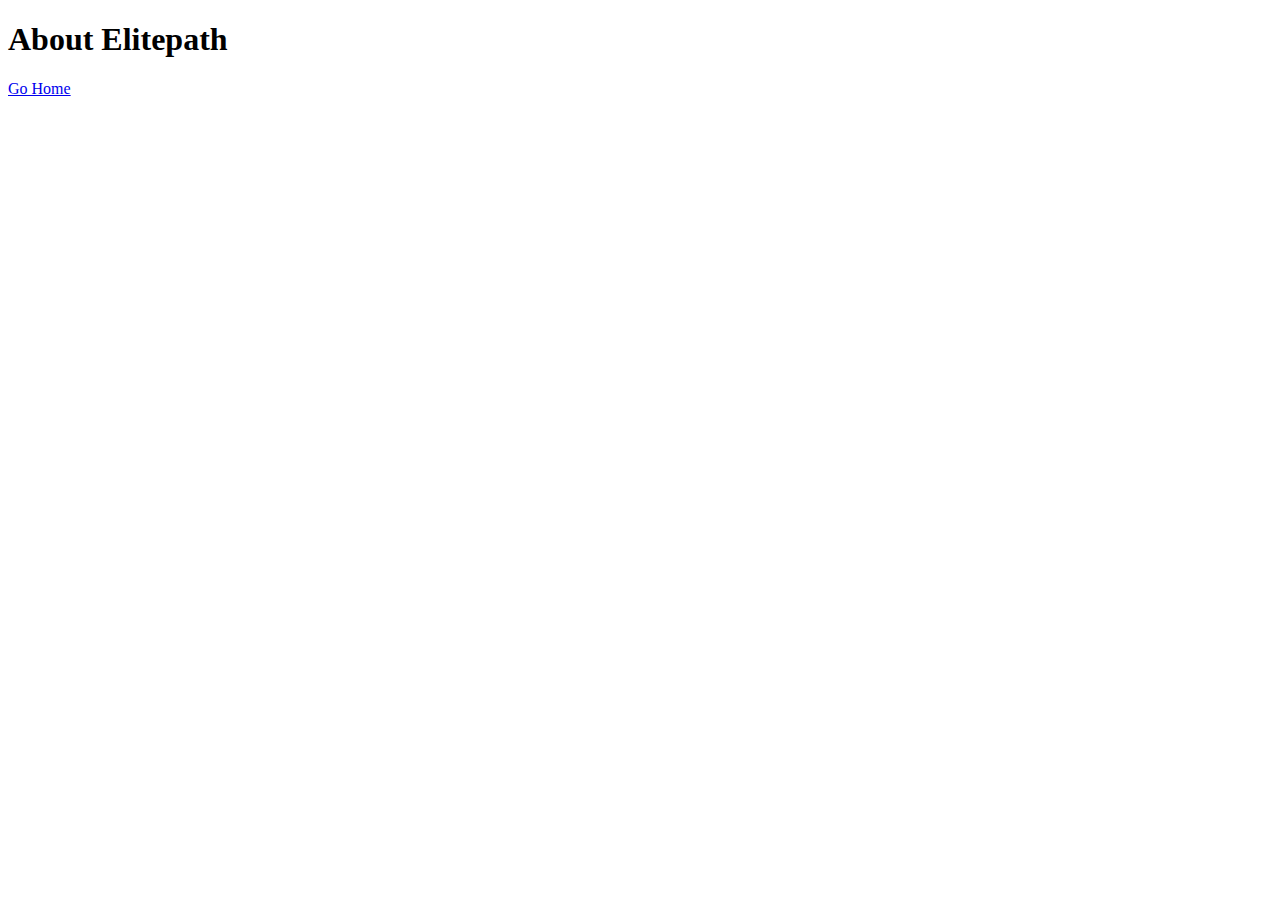
<file: About.html>
<!DOCTYPE html>
<html lang="en">
<head>
    <meta charset="UTF-8">
    <meta http-equiv="X-UA-Compatible" content="IE=edge">
    <meta name="viewport" content="width=device-width, initial-scale=1.0">
    <title>about</title>
</head>
<body>
    <h1>About Elitepath</h1>
    <a href="./index.html">Go Home</a>

</body>
</html>
</file>
